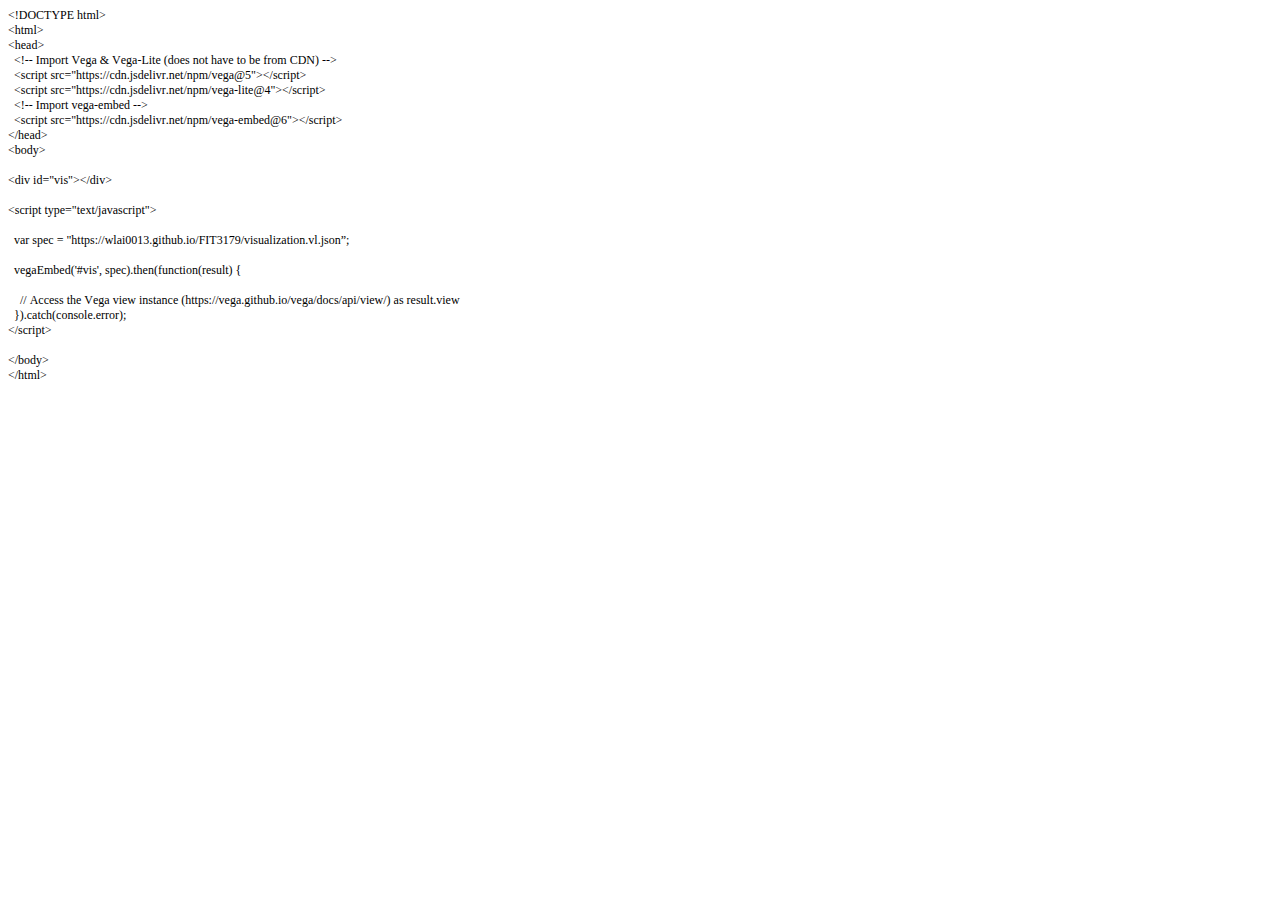
<file: index.html>
<!DOCTYPE html PUBLIC "-//W3C//DTD HTML 4.01//EN" "http://www.w3.org/TR/html4/strict.dtd">
<html>
<head>
  <meta http-equiv="Content-Type" content="text/html; charset=utf-8">
  <meta http-equiv="Content-Style-Type" content="text/css">
  <title></title>
  <meta name="Generator" content="Cocoa HTML Writer">
  <meta name="CocoaVersion" content="1894.6">
  <style type="text/css">
    p.p1 {margin: 0.0px 0.0px 0.0px 0.0px; font: 12.0px Times; color: #000000; -webkit-text-stroke: #000000}
    p.p2 {margin: 0.0px 0.0px 0.0px 0.0px; font: 12.0px Times; color: #000000; -webkit-text-stroke: #000000; min-height: 14.0px}
    span.s1 {font-kerning: none}
  </style>
</head>
<body>
<p class="p1"><span class="s1">&lt;!DOCTYPE html&gt;</span></p>
<p class="p1"><span class="s1">&lt;html&gt;</span></p>
<p class="p1"><span class="s1">&lt;head&gt;</span></p>
<p class="p1"><span class="s1"><span class="Apple-converted-space">  </span>&lt;!-- Import Vega &amp; Vega-Lite (does not have to be from CDN) --&gt;</span></p>
<p class="p1"><span class="s1"><span class="Apple-converted-space">  </span>&lt;script src="https://cdn.jsdelivr.net/npm/vega@5"&gt;&lt;/script&gt;</span></p>
<p class="p1"><span class="s1"><span class="Apple-converted-space">  </span>&lt;script src="https://cdn.jsdelivr.net/npm/vega-lite@4"&gt;&lt;/script&gt;</span></p>
<p class="p1"><span class="s1"><span class="Apple-converted-space">  </span>&lt;!-- Import vega-embed --&gt;</span></p>
<p class="p1"><span class="s1"><span class="Apple-converted-space">  </span>&lt;script src="https://cdn.jsdelivr.net/npm/vega-embed@6"&gt;&lt;/script&gt;</span></p>
<p class="p1"><span class="s1">&lt;/head&gt;</span></p>
<p class="p1"><span class="s1">&lt;body&gt;</span></p>
<p class="p2"><span class="s1"></span><br></p>
<p class="p1"><span class="s1">&lt;div id="vis"&gt;&lt;/div&gt;</span></p>
<p class="p2"><span class="s1"></span><br></p>
<p class="p1"><span class="s1">&lt;script type="text/javascript"&gt;</span></p>
<p class="p2"><span class="s1"></span><br></p>
<p class="p1"><span class="s1"><span class="Apple-converted-space">  </span>var spec = "https://wlai0013.github.io/FIT3179/visualization.vl.json”;</span></p>
<p class="p2"><span class="s1"></span><br></p>
<p class="p1"><span class="s1"><span class="Apple-converted-space">  </span>vegaEmbed('#vis', spec).then(function(result) {</span></p>
<p class="p2"><span class="s1"><span class="Apple-converted-space">    </span></span></p>
<p class="p1"><span class="s1"><span class="Apple-converted-space">    </span>// Access the Vega view instance (https://vega.github.io/vega/docs/api/view/) as result.view</span></p>
<p class="p1"><span class="s1"><span class="Apple-converted-space">  </span>}).catch(console.error);</span></p>
<p class="p1"><span class="s1">&lt;/script&gt;</span></p>
<p class="p2"><span class="s1"></span><br></p>
<p class="p1"><span class="s1">&lt;/body&gt;</span></p>
<p class="p1"><span class="s1">&lt;/html&gt;</span></p>
</body>
</html>
</file>
